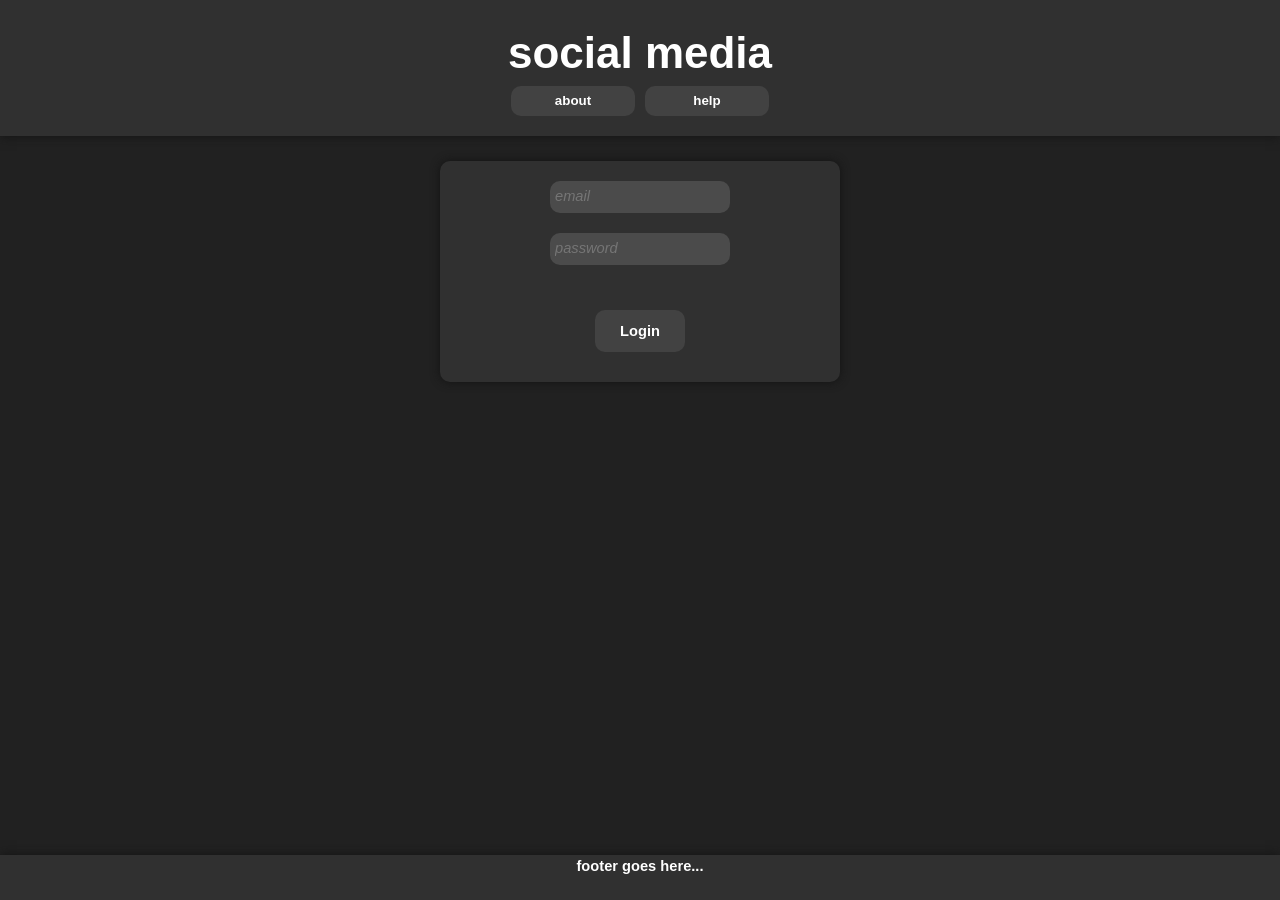
<file: HTML/index.html>
<!DOCTYPE html>
<html lang="en">
<head>
    <meta charset="UTF-8">
    <meta name="viewport" content="width=device-width, initial-scale=1.0">
    <title>Social Media</title>
    <link rel="stylesheet" href="../CSS 2/reset.css">
    <link rel="stylesheet" href="../CSS 2/styles.css">
</head>
<body>
    <header>
        <h1>social media</h1>
        <nav id="topnav">
            <ul>
                <li><a href="#">about</a></li>
                <li><a href="#">help</a></li>
            </ul>
        </nav>
    </header>

    <main>
        <form action="main.html" id="login">
            <input type="email" name="email" id="email" placeholder="email">
            
            <input type="password" name="password" id="password" placeholder="password">
            <button type="submit">Login</button>
        </form>
        
        
    </main>

    <footer>
        <p>footer goes here...</p>

    </footer>
</body>
</html>
</file>
<file: CSS 2/styles.css>
body {
    text-align: center;
    background-color: #212121;
    font-family: Arial, Helvetica, sans-serif;
    color: white;
    font-weight: bold;



    display: flex;    
    flex-direction: column;
    justify-content: flex-start;
    align-items: center;
    height: 100vh;
}


h1 { font-size: 3em; }

input { color:white; }


header {
    background-color: #303030;
    box-shadow: 0 0 10px rgb(19, 19, 19);
    
    margin-bottom: 25px;
    padding: 20px;
    width: 100%;


    display: flex;    
    justify-content: center;
    flex-direction: column;

}

#topnav ul {
    display: flex;
    justify-content: center;
    align-items: center;

    gap: 10px;
}

#topnav li {
    background-color: #424242;
    font-size: 10pt;
    list-style: none;
    border-radius: 10px;
    width: 10%;
}

#topnav a {
    display: block;
    width: 100%;
    height: 100%;
    border-radius: 10px;
    padding: 5px;
}

#login {
    font-size: 11pt;
    background-color: #303030;
    border-radius: 10px;
    box-shadow: 0 0 10px rgb(19, 19, 19);
    
    width: 400px;
    padding: 20px;


    height: fit-content;
    display: flex;    
    flex-direction: column;
    
    align-items: center;
    justify-content: center;

    gap: 20px;

}

#email, #password {
    border: none;
    border-radius: 10px;
    background-color: rgb(75, 75, 75);

    font-weight: normal;
    font-style: italic;
    width: 50%;
    padding: 5px;
    box-sizing: border-box;


}



button {
    width: 25%;
    border: none;
    padding: 10px;
    margin: 10px;
    margin-top: 25px;
    border-radius: 10px;
    background-color: #424242;
    color: white;

}

footer {
    background-color: #303030;
    width: 100%;
    height: 5%;
    margin-top: auto;
    box-shadow: 0 0 10px rgb(19, 19, 19);

}

button:hover, a:hover {
    background-color: rgb(118, 118, 118);
}
</file>
